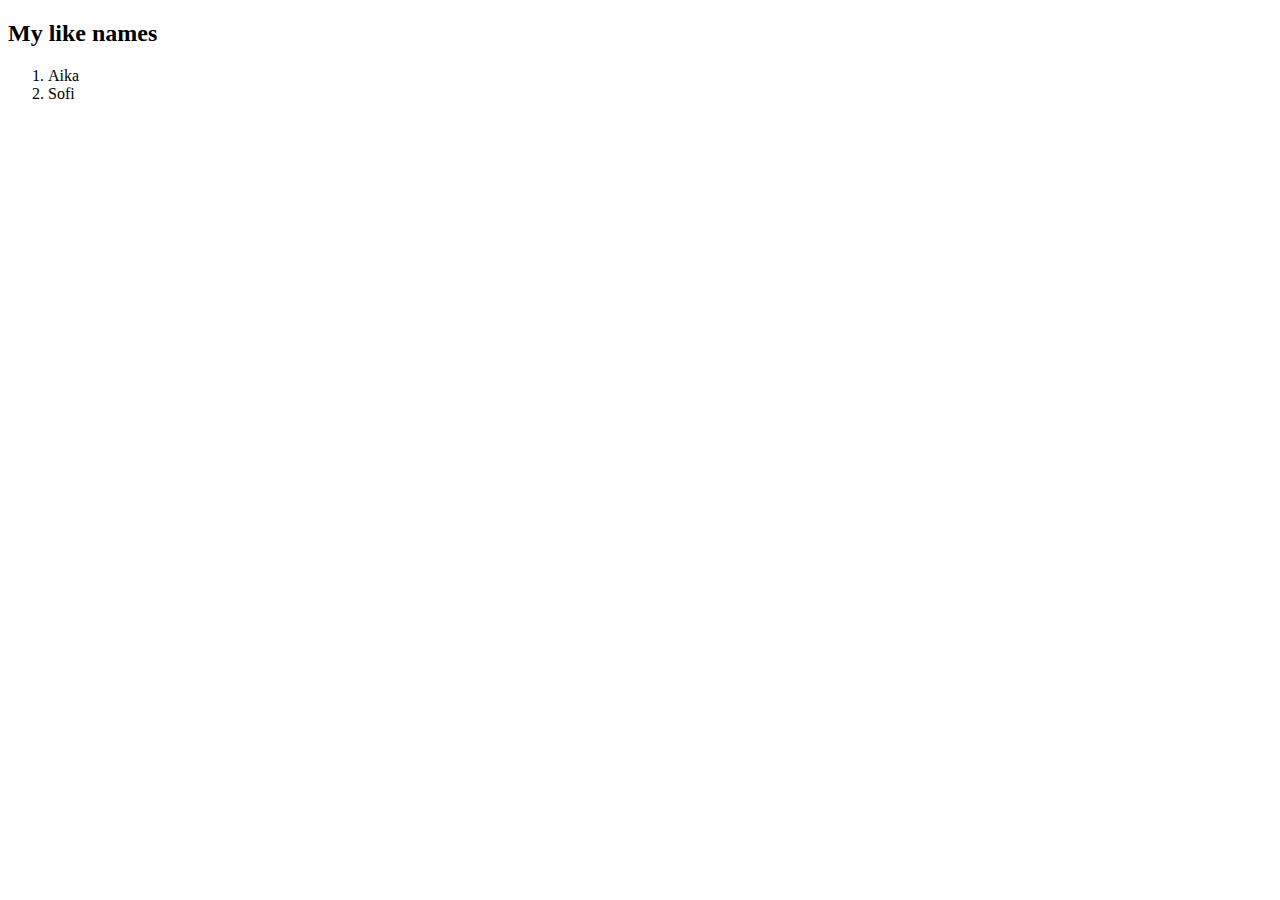
<file: main/templates/names.html>
<!DOCTYPE html>
<html lang="en">
<head>
    <meta charset="UTF-8">
    <meta http-equiv="X-UA-Compatible" content="IE=edge">
    <meta name="viewport" content="width=device-width, initial-scale=1.0">
    <title>Document</title>
</head>
<body>
    <h2>My like names</h2>
    <ol>
        <li>Aika</li>
        <li>Sofi</li>
    </ol>
</body>
</html>
</file>
